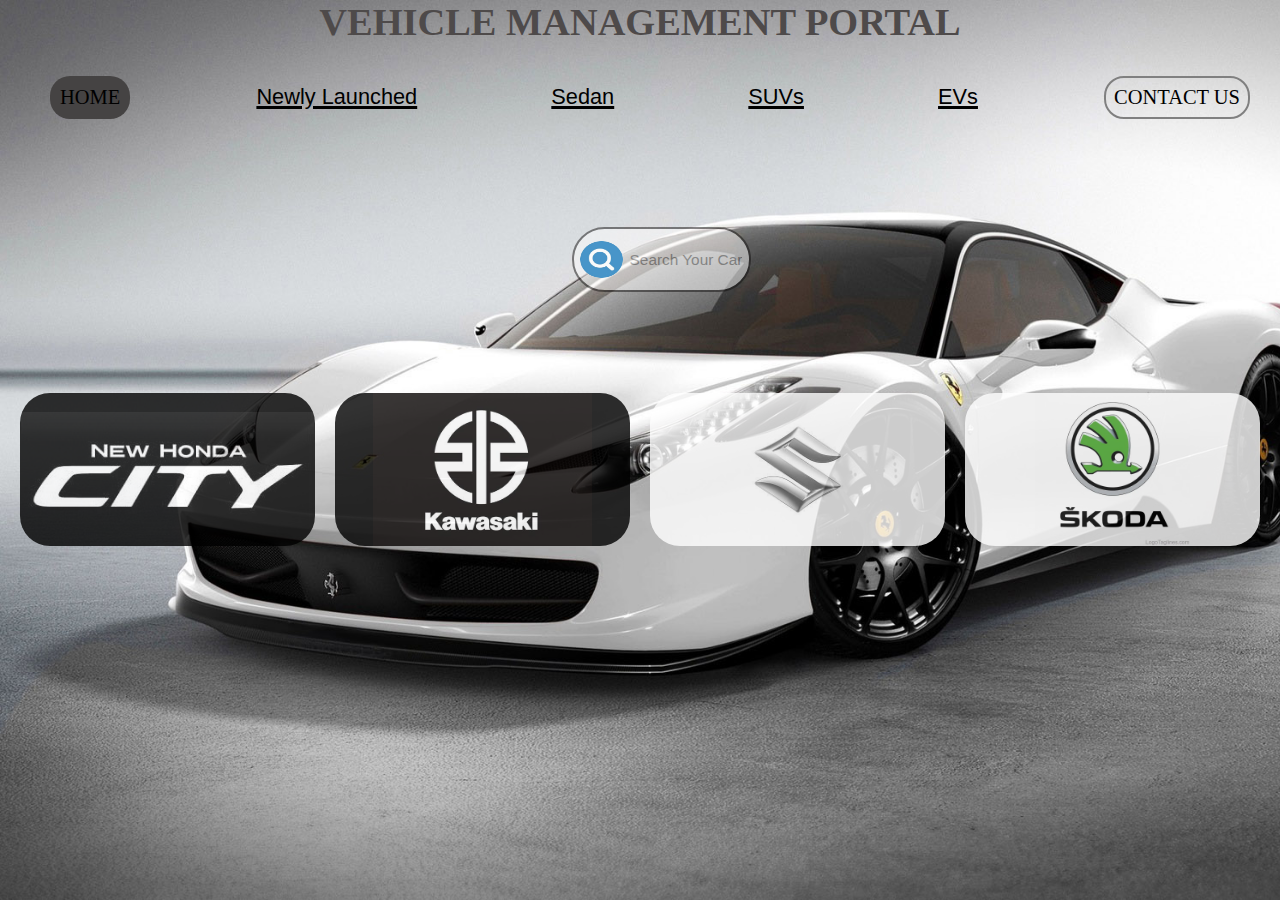
<file: index.html>
<!DOCTYPE html>
<html lang="en">
<head>
    <link rel="stylesheet" href="style.css">
    <link rel="stylesheet" href="style2.css">
    <meta charset="UTF-8">
    <meta http-equiv="X-UA-Compatible" content="IE=edge">
    <meta name="viewport" content="width=device-width, initial-scale=1.0">
    <title>VEHICLE MANAGEMENT PORTAL</title>
</head>
<body>
    <header>
        <div id="head"><h1>VEHICLE MANAGEMENT PORTAL</h1></div>
        <div id="nav">
            <li id="h" ><a href="#"> HOME</a></li>
            <li class="drop">
                <div class="dropd">
                <button class="drpbtn">Newly Launched</button>
                <div class="drp">
                    <a class="newly" href="#"> Jeep Grand Cherokee</a>
                    <a class="newly" href="#"> Skoda Kamiq        </a>
                    <a class="newly" href="#"> Maruti Jimmy       </a>
                    <a class="newly" href="#"> Honda-HRv          </a>
                </div>
            </div>
            </li>
            <li class="drop">
                <div class="dropd">
                    <button class="drpbtn">Sedan</button>
                    <div class="drp">
                        <a class="newly" href="#">Hyundai Verna</a>
                        <a class="newly" href="#">Honda City New</a>
                        <a class="newly" href="#">Skoda Slavia</a>
                        <a class="newly" href="#">Volkswagon Virtus</a>
                    </div>
                </div>
            </li>
            <li class="drop">
                <div class="dropd">
                    <button class="drpbtn">SUVs</button>
                    <div class="drp">
                        <a class="newly" href="#">Mahindra Xuv 700</a>
                        <a class="newly" href="#">Maruti Grand Vitara</a>
                        <a class="newly" href="#">Hyundai Creta</a>
                        <a class="newly" href="#">Tata Harrier</a>
                    </div>
                </div>
            </li>
            <li class="drop">
                <div class="dropd">
                    <button class="drpbtn">EVs</button>
                    <div class="drp">
                        <a class="newly" href="#">Tata Tiago</a>
                        <a class="newly" href="#">Kia EV6</a>
                        <a class="newly" href="#">Hyundai Kona Electric</a>
                        <a class="newly" href="#">MG Zs EV</a>
                    </div>
                </div>
            </li>
            <li><a id="c" href="contact.html">CONTACT US</a></li>
        </div>
        </div>
        <div id="search">
            <img id="im" src="icon.jpeg" alt="error">
            <input type="text" id="sear"
            placeholder="Search Your Car">

        </div>
    </header>
    <main>
        <div id="logo">
            <div  class="logos"><a href="https://www.hondacarindia.com/honda-city-5th-generation" id="logo1"></a></div>
            <div  class="logos"><a href="https://kawasaki-india.com" id="logo2"></a></div>
            <div  class="logos"><a href="https://www.marutisuzuki.com/channels/arena/all-cars?form=testdrive&utm_source=google&utm_medium=cpc&utm_campaign=13799391098&utm_term=maruti%20suzuki&utm_content=c&gclid=Cj0KCQiAyMKbBhD1ARIsANs7rEHnrlLNfF_rkmKOHClDs_P090NvVfhgtNrEuOx_TBdZpQEXcLnj2OoaAs9HEALw_wcB"id="logo3"></a></div>
            <div  class="logos"><a href="https://www.skoda-auto.co.in" id="logo4"></a></div>
        </div>

    </main>
    <footer>

    </footer>
</body>
</html>
</file>
<file: style.css>
*{
    margin: 0;
    padding: 0;
    box-sizing: border-box;
}
html{
    font-size: 62.5%;
}
body{
    background-color: whitesmoke;
    background-image: url("bg.jpg");
    background-size: cover;
    background-repeat: no-repeat; 
    background-attachment: fixed;
}
#head
{
    height: 3.5vw;
    width:100%;
    text-align: center;
    color: rgb(78, 74, 74);
}
#head h1{
    font-size: 3vw;
}
#nav{
    margin: 3rem 1rem 1rem 3rem;
    height: 3.5vw;
    display: flex;
    flex-wrap: wrap;
    justify-content: space-between;
    align-items: center;
  
}
#nav li {
font-size: 1.6vw;    
list-style-type: none;
margin: 0rem 2rem 0rem 2rem;
}
#c
{
    border: 2px solid gray;
    border-radius: 40%;
}
#nav li a{
    text-decoration: none;
    color: black;
    transition: all 0.4s ease 0s;
}
#c, #h,.drpbtn{
    transition: all 0.4s ease 0s;
    border-radius: 2rem;
    padding: 0.8rem;
}
 #h,.drpbtn:hover{
    font-size: 1.7vw;
    background-color: rgb(69, 67, 67);
    color: black;
    padding: 1rem;
}
.drpbtn
{
    text-decoration:3px underline black;
    
}
#c:hover{
    font-size: 1.7vw;
    background-color: rgb(69, 67, 67);
    color: black;
    padding: 1rem;
}

.drpbtn
{
    overflow: hidden;
    font-size: 1.7vw;
    
}
.newly
{
    display: block;
    background-color:inherit;
    transition:all 0.4s ease-in-out 0.1s ;
    font-size: 1.9rem;
}
.dropd,.drpbtn
{
    border: none;
    outline: none;
    background-color: inherit;

}
.drp
{

    display: none;
    position: absolute;
    /* box-shadow: 0px 8px 16px 0px rgba(0,0,0,0.2); */
}
.dropd:hover .drp ,a {
    display: block;

    
}
.newly:hover{
    background-color: rgb(125, 122, 122);
    font-size: 2.1rem;

}
#search{
    height: 10rem;
    display: flex;
    align-content: center;
    justify-content: center;
    align-items: center;
    margin-top: 9rem;
}
#im{
    height: 37%;
    width: 3.3vw;
    background-repeat: no-repeat;
    background-size: contain;
    border-radius: 100%;
    z-index: 5;
    position: relative;
    left: 4vw;
    cursor: pointer;
}
#search input{
    text-align: right;
    opacity: 0.5;
    height: 65%;
    width: 14%;
    background-repeat: no-repeat;
    background-size: contain;
    border: 2px solid rgb(19, 17, 17);
    border-radius: 15rem;
    z-index: 2;
    font-size: 1.2vw;
    padding: 0.5vw;
    color: rgb(23, 11, 11);
    transition: all 0.4s ease 0s;
}
#search input:focus {
    width: 43%;
    font-size: 2vw;
    text-align: center;
}
#search input:focus img{
   
    position: relative;
    left: 41vw;
}
</file>
<file: style2.css>
#logo
{
    margin-top: 5vw;
    display: flex;
    height: 15vw;
    justify-content: space-evenly;
    align-content: center;
    align-items: center;
    flex-wrap: wrap;
}
.logos{
    height: 12vw;
    width: 23vw;
}
#logo1
{
    background-image: url("logos/honda.jpeg");
    background-size: contain;
    background-repeat: no-repeat;
    background-color: black;
    height: 12vw;
    border-radius: 3rem;
    background-position: center;
    opacity: 0.8;
}
#logo2
{
    background-image: url("logos/kawasaki.jpg");
    background-size: contain;
    background-repeat: no-repeat;
    background-color: black;
    height: 12vw;
    border-radius: 3rem;
    background-position: center;
    opacity: 0.8;
}
#logo3
{
    background-image: url("logos/maruti.jpg");
    background-size: contain;
    background-repeat: no-repeat;
    background-color: white;
    height: 12vw;
    border-radius: 3rem;
    background-position: center;
    opacity: 0.8;
}
#logo4
{
    background-image: url("logos/skoda.webp");
    background-size: contain;
    background-repeat: no-repeat;
    background-color: white;
    height: 12vw;
    border-radius: 3rem;
    background-position: center;
    opacity: 0.8;
}
</file>
